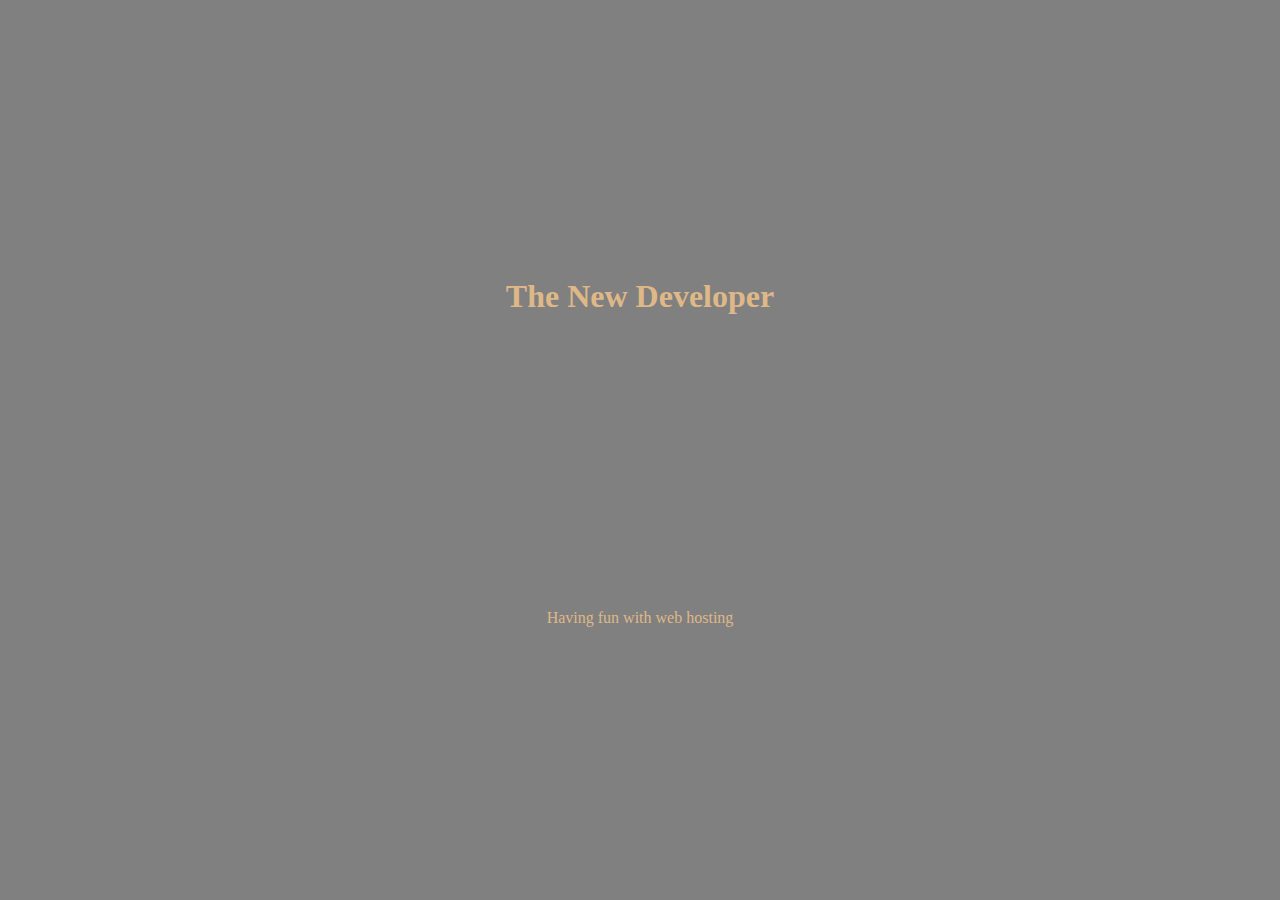
<file: index.html>
<!DOCTYPE html>
<html lang="en">
<head>
    <meta charset="UTF-8">
    <meta name="viewport" content="width=device-width, initial-scale=1.0">
    <link rel="stylesheet" href="styles.css">
    <title>The New Developer</title>
</head>
<body>

    <h1>The New Developer</h1>
    <p>Having fun with web hosting</p>
    
</body>
</html>
</file>
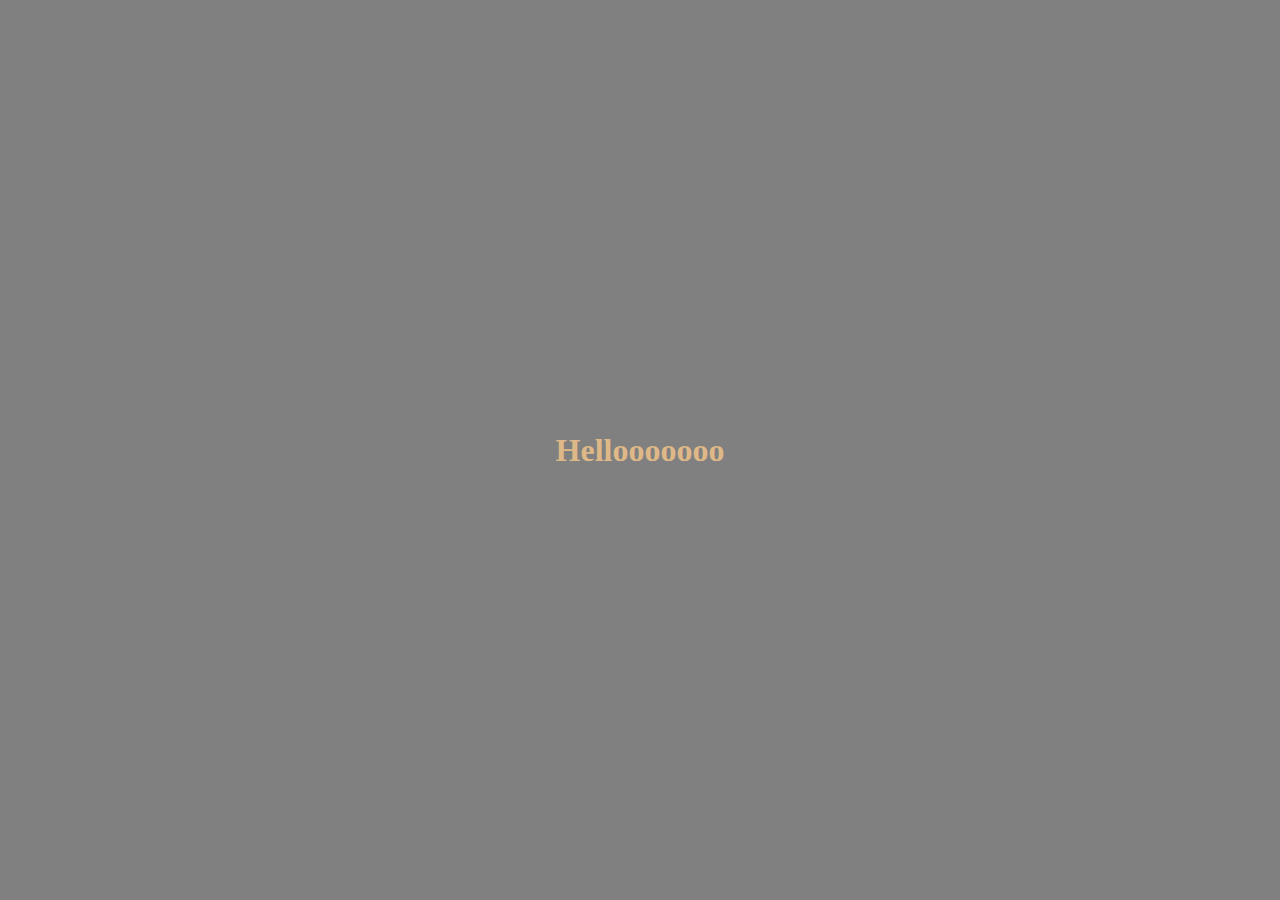
<file: about.html>
<!DOCTYPE html>
<html lang="en">
<head>
    <meta charset="UTF-8">
    <meta name="viewport" content="width=device-width, initial-scale=1.0">
    <link rel="stylesheet" href="styles.css">
    <title>The New Developer</title>
</head>
<body class="about">
    <h1 class="hello">Hellooooooo</h1>
    
</body>
</html>
</file>
<file: styles.css>
body {
    margin: 0;
    height: 100vh;
    display: flex;
    flex-direction: column;
    justify-content: space-evenly;
    background-color: grey;
    color: burlywood;
}

h1 {
    text-align: center;
}

p {
    text-align: center;
}

a {
    text-decoration: none;
    font-weight: bold;
    text-align: center;
}

.funny {
    margin-top: auto;
    font: 4
}
</file>
